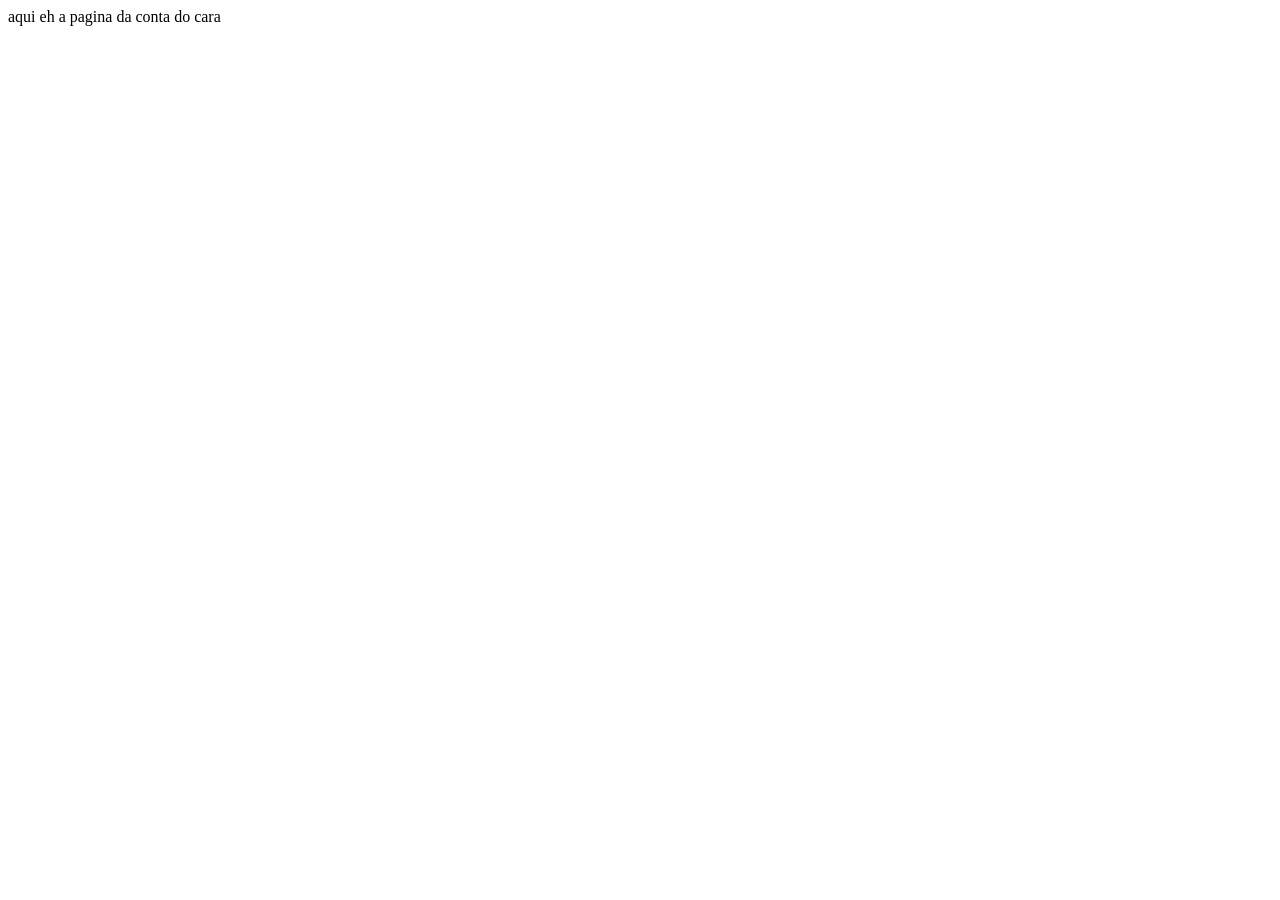
<file: target/classes/templates/conta.html>
<!DOCTYPE html>
<html lang="en">
<head>
    <meta charset="UTF-8">
    <meta name="viewport" content="width=device-width, initial-scale=1.0">
    <title>Document</title>
</head>
<body>
    aqui eh a pagina da conta do cara
</body>
</html>
</file>
